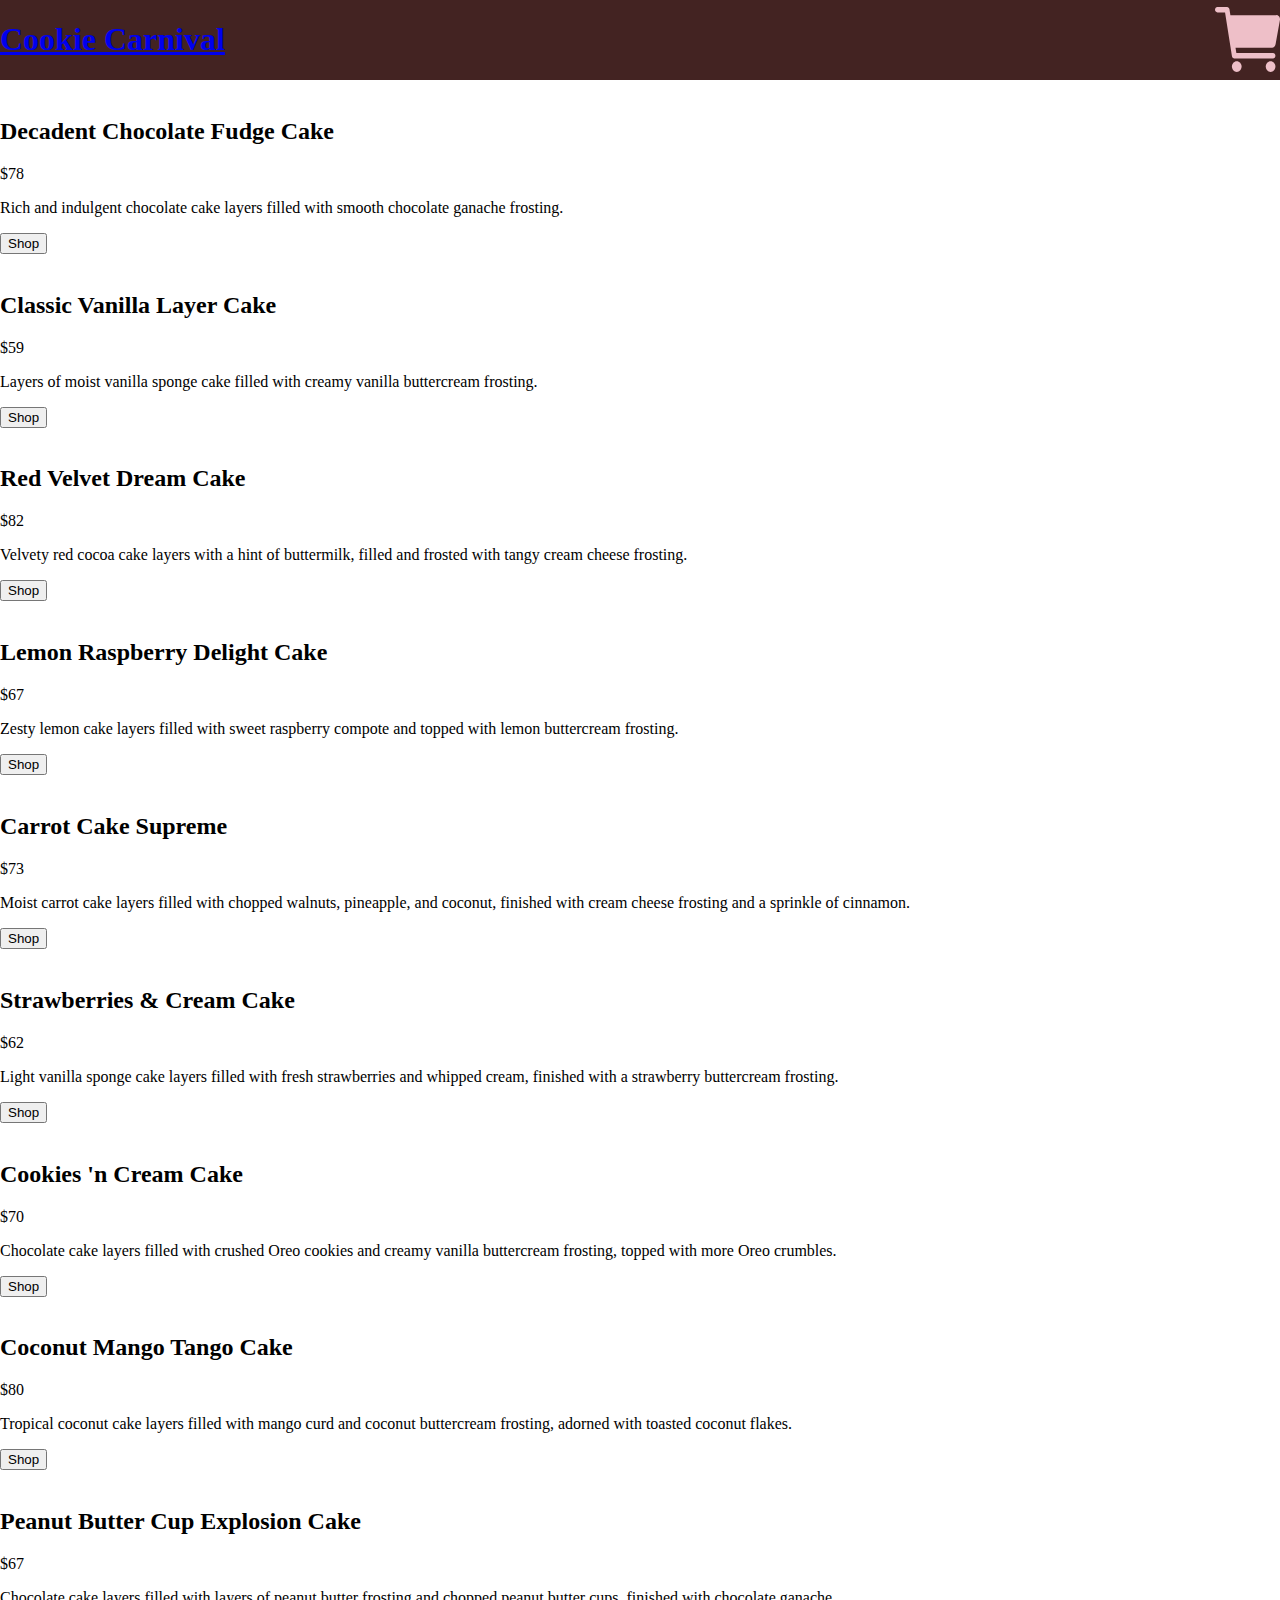
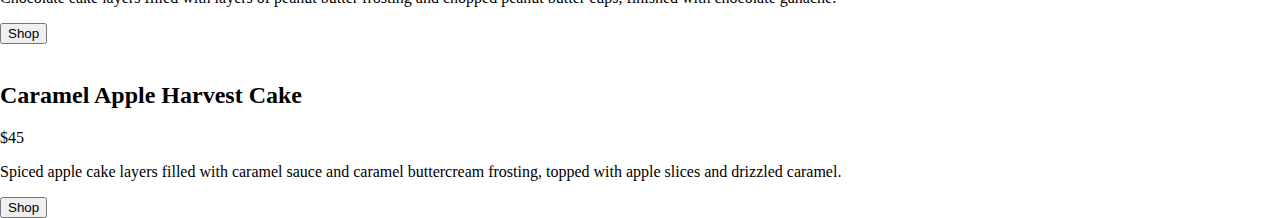
<file: shop.html>
<!DOCTYPE html>
<html lang="en">
<head>
    <meta charset="UTF-8">
    <meta name="viewport" content="width=device-width, initial-scale=1.0">
    <title>Document</title>
    <link rel="stylesheet" href="./css/shop.css">
</head>
<body>
    <header>
        <h1><a href="./index.html">Cookie Carnival</a></h1>
        <img src="./assets/icon _cart_.svg" alt="">
    </header>
    <main>
        <section id="shopping-screen">
            
            
        </section>
    </main>
    <script src="./src/shop.js" type="module"></script>
</body>
</html>
</file>
<file: css/shop.css>
body {
    margin: 0;
}

header {
    background-color: #432322;
    display: flex;
    flex-direction: row;
    justify-content: space-between;
    align-items: center;
}
</file>
